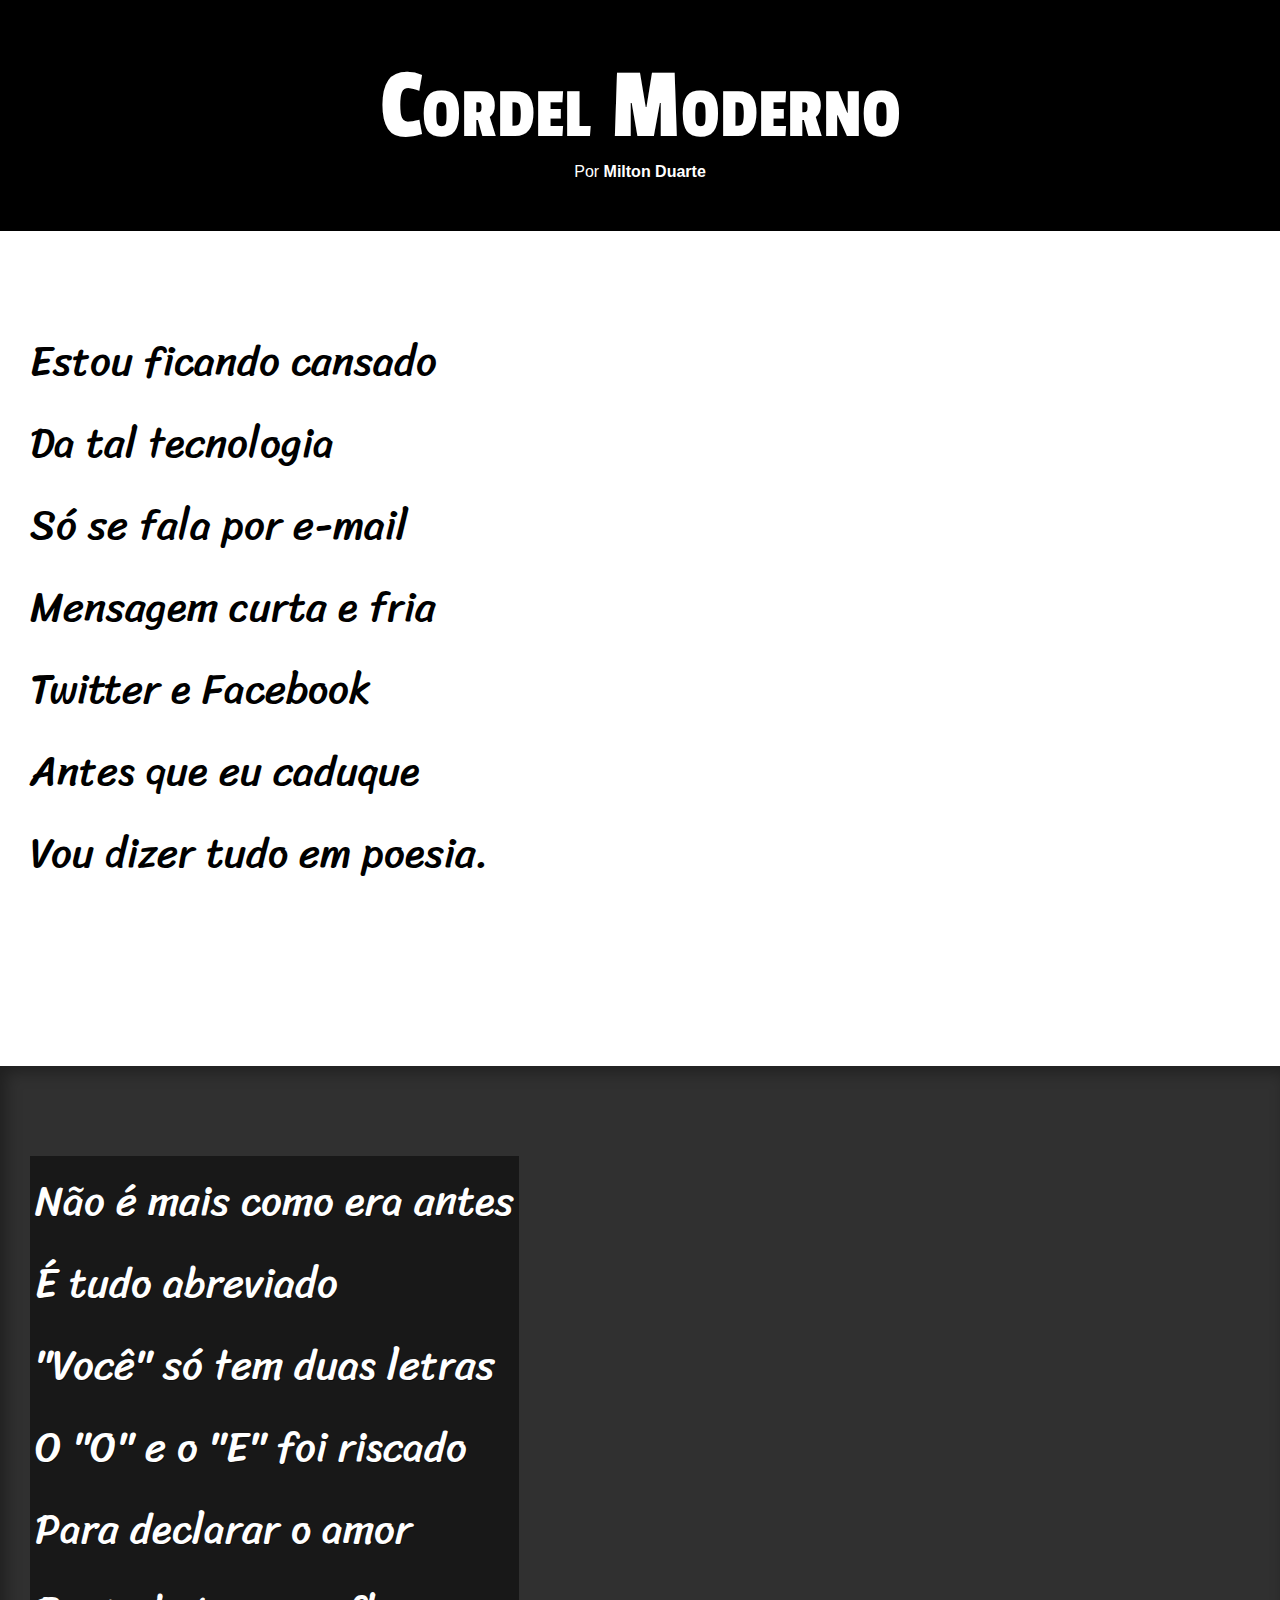
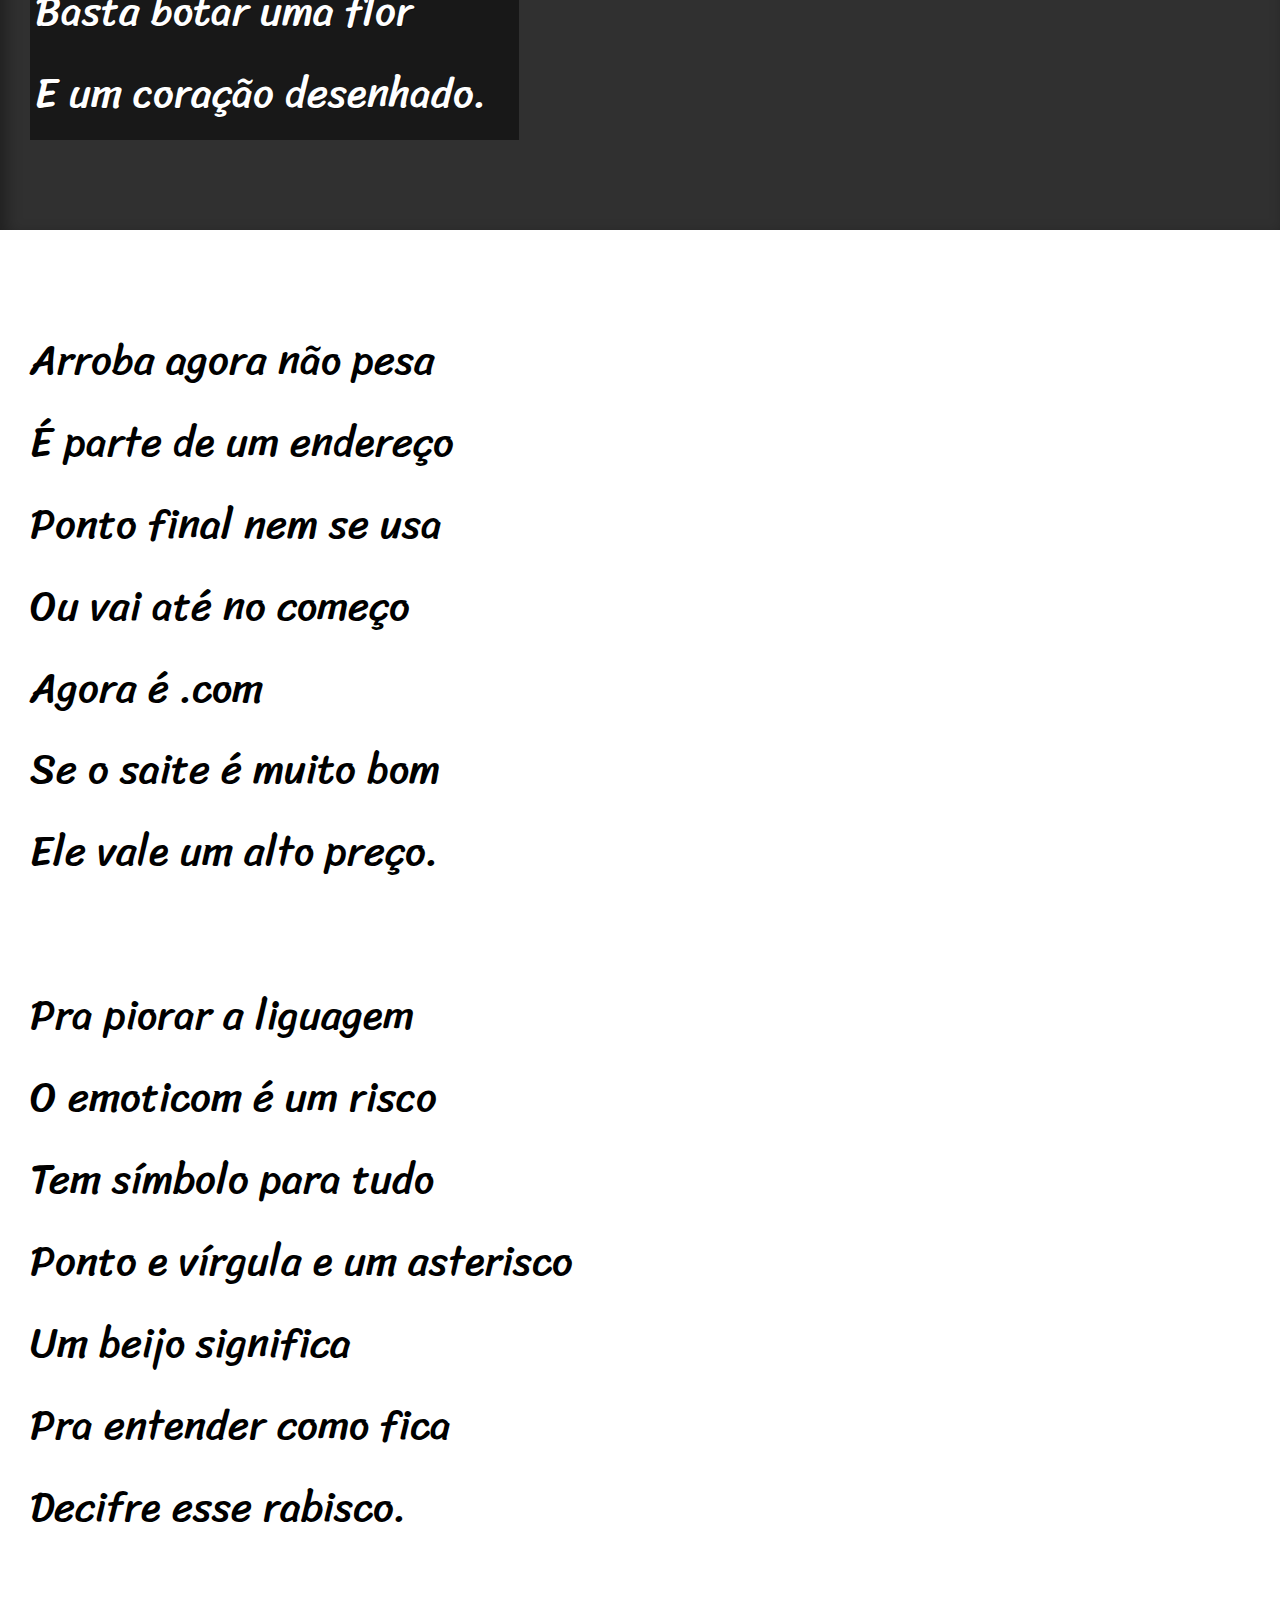
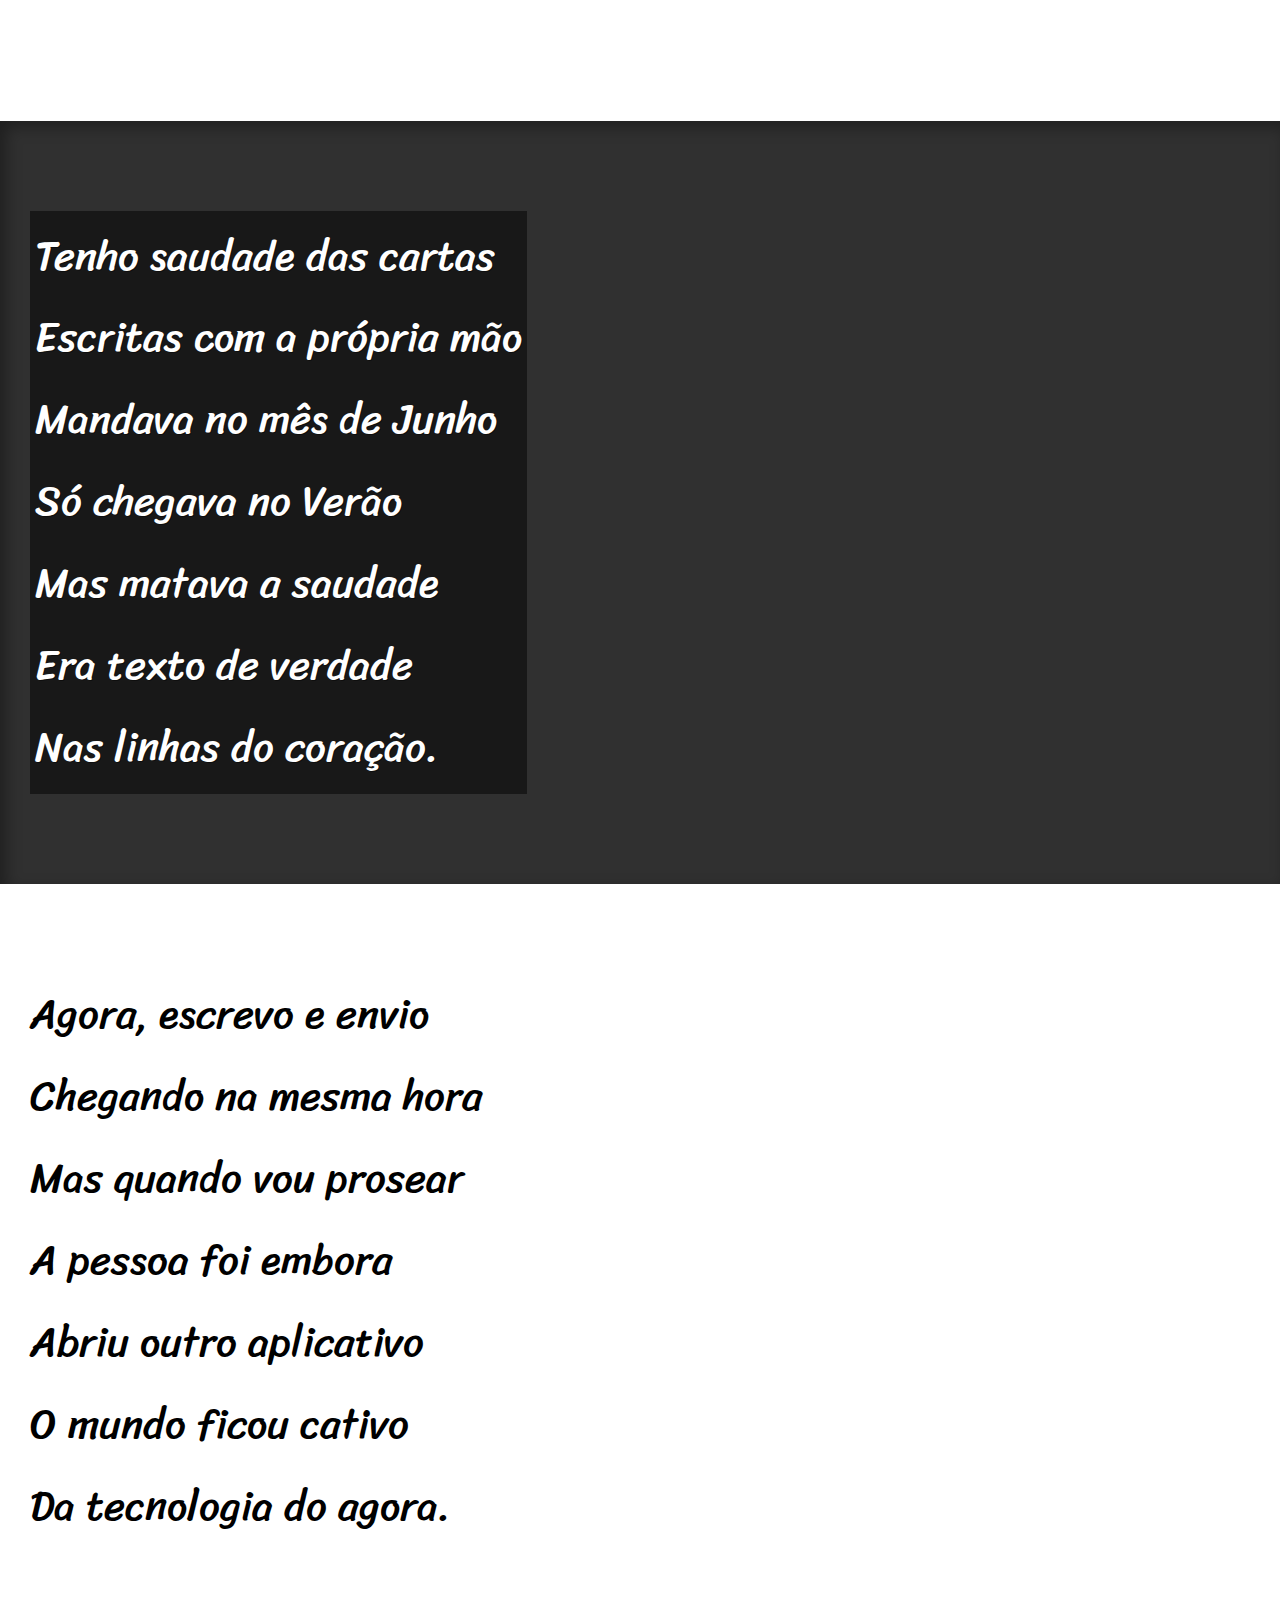
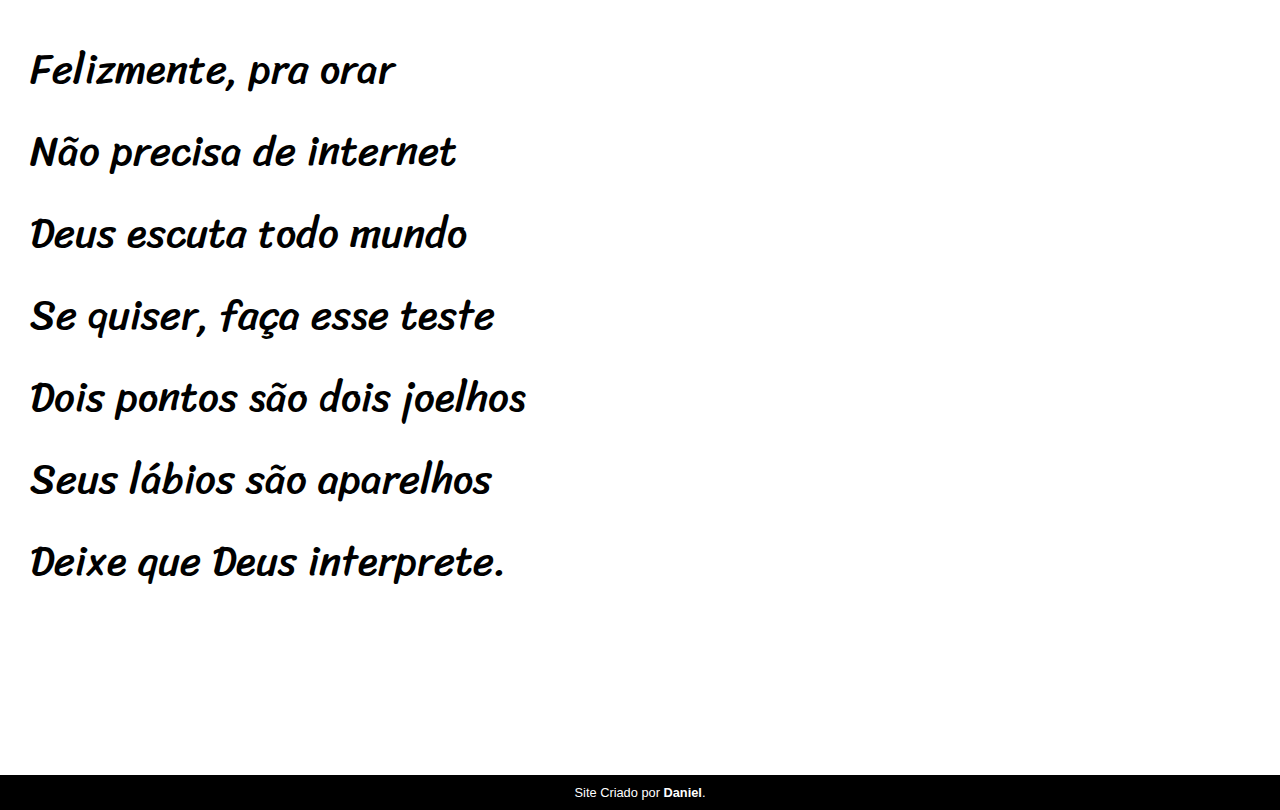
<file: desafio2-daniel/index.html>
<!DOCTYPE html>
<html lang="pt-br">
<head>
    <meta charset="UTF-8">
    <meta name="viewport" content="width=device-width, initial-scale=1.0">
    <title>Cordel Moderno</title>
    <link rel="stylesheet" href="estilo/style.css">
</head>
<body>
    <header>
        <h1>Cordel Moderno</h1>
        <p>Por <a href="https://www.recantodasletras.com.br/poesias/3186743" target="_blank">Milton Duarte</a></p>
    </header>

    <section class="normal">
        <p>
            Estou ficando cansado <br>
            Da tal tecnologia <br>
            Só se fala por e-mail <br>
            Mensagem curta e fria <br>
            Twitter e Facebook <br>
            Antes que eu caduque <br>
            Vou dizer tudo em poesia. 
        </p>
    </section>

    <section class="imagem" id="img01">
        <p>
            Não é mais como era antes <br>
            É tudo abreviado <br>
            "Você" só tem duas letras <br>
            O "O" e o "E" foi riscado <br>
            Para declarar o amor <br>
            Basta botar uma flor <br>
            E um coração desenhado.
        </p>
    </section>

    <section class="normal">
        <p>
            Arroba agora não pesa<br>
            É parte de um endereço<br>
            Ponto final nem se usa<br>
            Ou vai até no começo<br>
            Agora é .com<br>
            Se o saite é muito bom<br>
            Ele vale um alto preço.
        </p>

        <p>
            Pra piorar a liguagem<br>
            O emoticom é um risco<br>
            Tem símbolo para tudo<br>
            Ponto e vírgula e um asterisco<br>
            Um beijo significa<br>
            Pra entender como fica<br>
            Decifre esse rabisco.
        </p>
    </section>

    <section class="imagem" id="img02">
        <p>
            Tenho saudade das cartas<br>
            Escritas com a própria mão<br>
            Mandava no mês de Junho<br>
            Só chegava no Verão<br>
            Mas matava a saudade<br>
            Era texto de verdade<br>
            Nas linhas do coração.
        </p>
    </section>

    <section class="normal">
        <p>
            Agora, escrevo e envio<br>
            Chegando na mesma hora<br>
            Mas quando vou prosear<br>
            A pessoa foi embora<br>
            Abriu outro aplicativo<br>
            O mundo ficou cativo<br>
            Da tecnologia do agora.
        </p>

        <p>
            Felizmente, pra orar<br>
            Não precisa de internet<br>
            Deus escuta todo mundo<br>
            Se quiser, faça esse teste<br>
            Dois pontos são dois joelhos<br>
            Seus lábios são aparelhos<br>
            Deixe que Deus interprete.
        </p>
    </section>

    <footer>
        <p>Site Criado por <a href="https://github.com/danielturbino" target="_blank">Daniel</a>.</p>
    </footer>
</body>
</html>
</file>
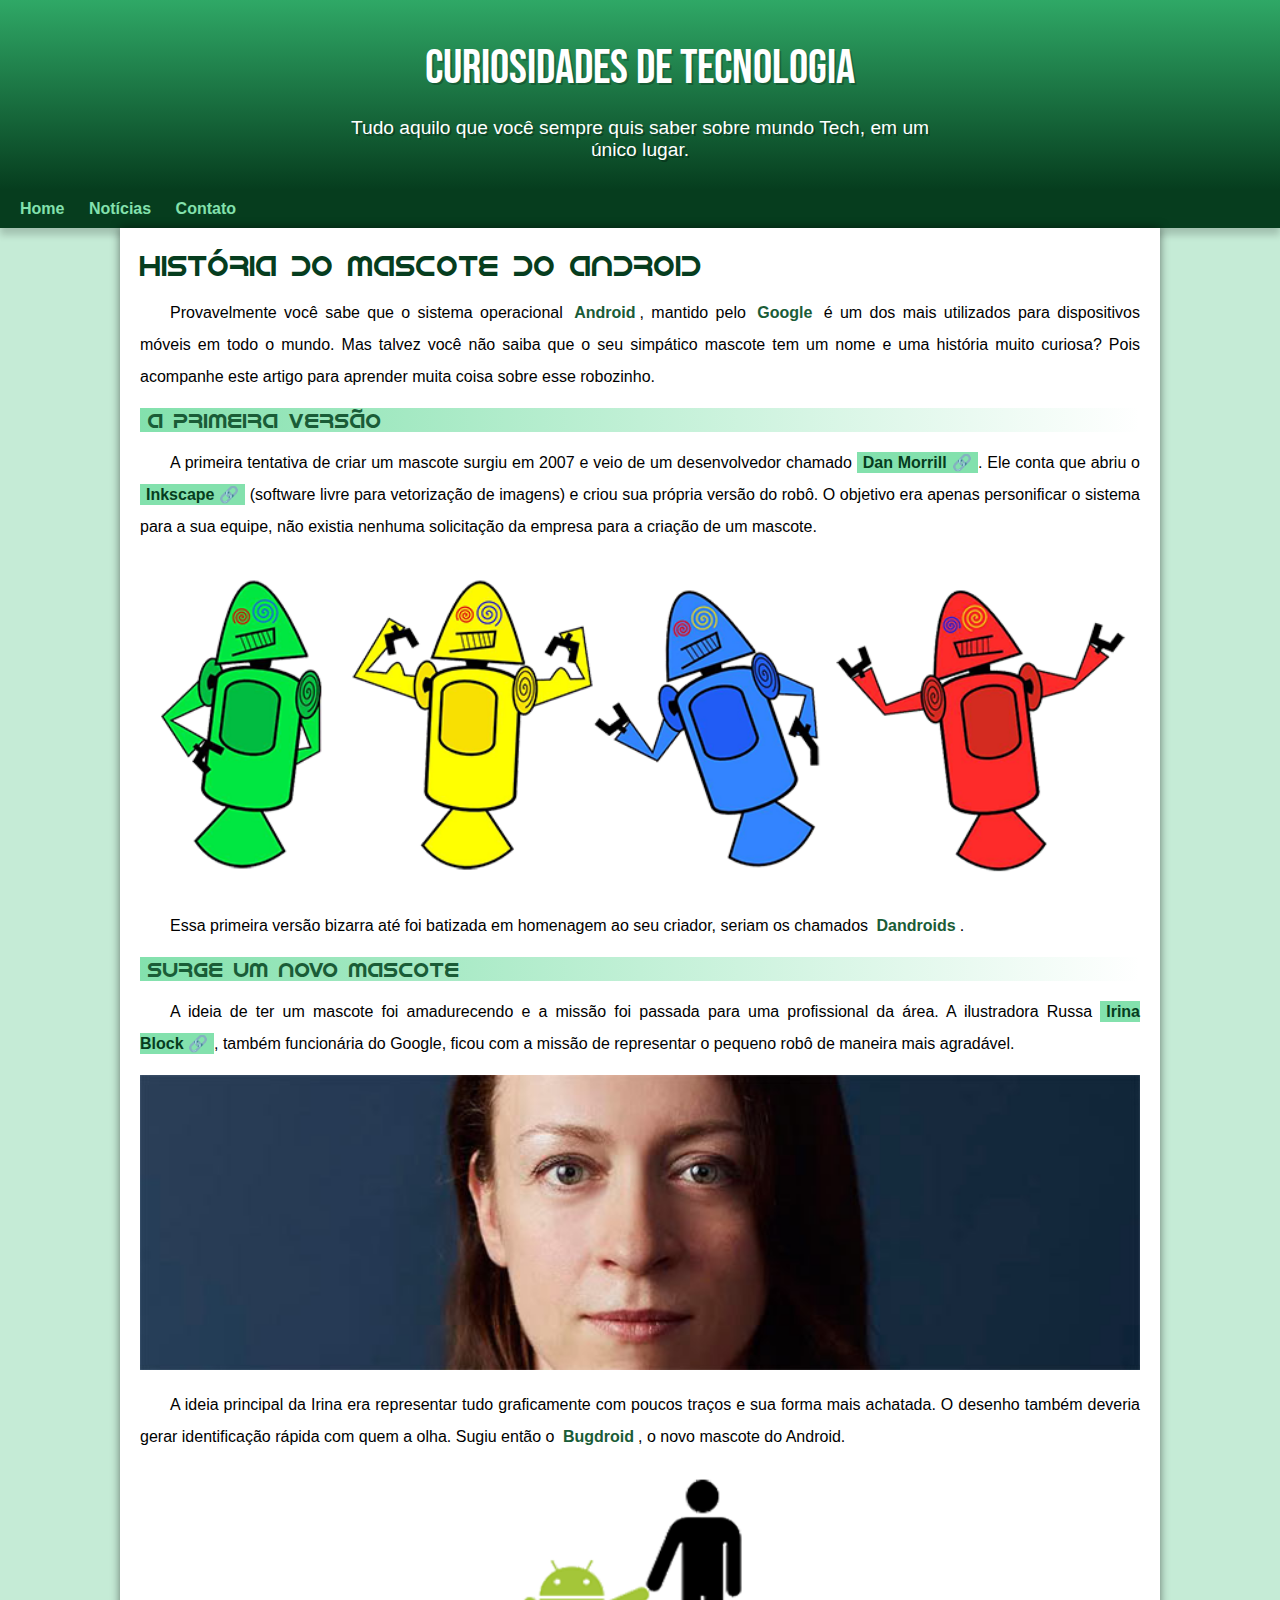
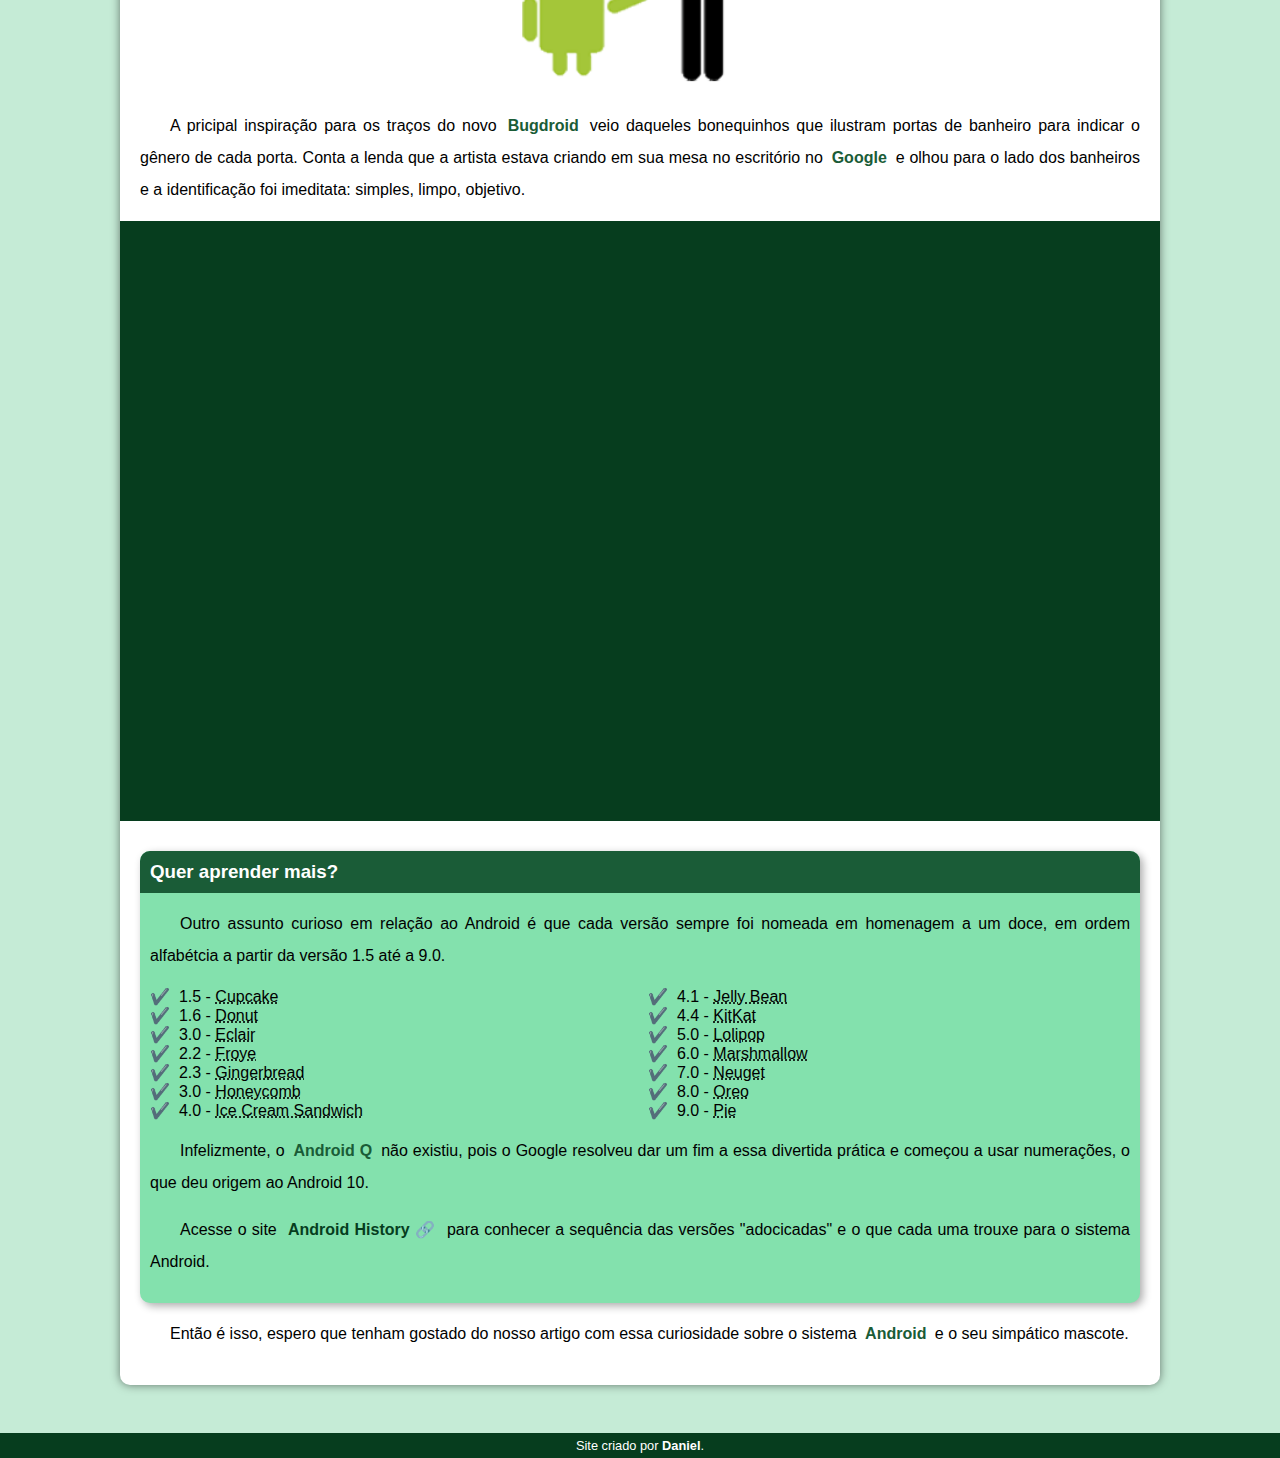
<file: desafio1-daniel/desafio.html>
<!DOCTYPE html>
<html lang="pt-br">
<head>
    <meta charset="UTF-8">
    <meta name="viewport" content="width=device-width, initial-scale=1.0">
    <title>Como surgiu o mascote do Android</title>
    <link rel="stylesheet" href="design.css">
    <link rel="shortcut icon" href="favicon.ico" type="image/x-icon">

</head>
<body>
    <header>
        <h1>CURIOSIDADES DE TECNOLOGIA</h1>
        <p>Tudo aquilo que você sempre quis saber sobre mundo Tech, em um único lugar.</p>
    </header>

    <nav>
        <a href="#">Home</a>
        <a href="#">Notícias</a>
        <a href="#">Contato</a>
    </nav>

    <main>
        <article>
            <h1>História do Mascote do Android</h1>

            <p>Provavelmente você sabe que o sistema operacional <strong>Android</strong>, mantido pelo <strong>Google</strong> é um dos mais utilizados para dispositivos móveis em todo o mundo. Mas talvez você não saiba que o seu simpático mascote tem um nome e uma história muito curiosa? Pois acompanhe este artigo para aprender muita coisa sobre esse robozinho.</p>

            <h2>A Primeira Versão</h2>
            <p>A primeira tentativa de criar um mascote surgiu em 2007 e veio de um desenvolvedor chamado <a href="https://androidcommunity.com/dan-morrill-shows-us-the-android-mascot-that-almost-was-20130103/" class="externo" target="_blank">Dan Morrill</a>. Ele conta que abriu o <a href="https://www.inkscape.org" class="externo" target="_blank">Inkscape</a> (software livre para vetorização de imagens) e criou sua própria versão do robô. O objetivo era apenas personificar o sistema para a sua equipe, não existia nenhuma solicitação da empresa para a criação de um mascote.</p>

            <picture>
                <source media="(max-width: 650px)" srcset="imagens/imagem2.png">
                <img src="imagens/imagem1.png" alt="Primerio Mascote">
            </picture>

            <p>Essa primeira versão bizarra até foi batizada em homenagem ao seu criador, seriam os chamados <strong>Dandroids</strong>.</p>

            <h2>Surge um Novo Mascote</h2>
            <p>A ideia de ter um mascote foi amadurecendo e a missão foi passada para uma profissional da área. A ilustradora Russa <a href="https://www.irinablok.com/" class="externo" target="_blank">Irina Block</a>, também funcionária do Google, ficou com a missão de representar o pequeno robô de maneira mais agradável.</p>

            <picture>
                <source media="(max-width: 650px)" srcset="imagens/irina-blok-pq.jpg">
                <img src="imagens/irina.jpg" alt="Irnina Block, criadora do Bugdroid">
            </picture>

            <p>A ideia principal da Irina era representar tudo graficamente com poucos traços e sua forma mais achatada. O desenho também deveria gerar identificação rápida com quem a olha. Sugiu então o <strong>Bugdroid</strong>, o novo mascote do Android. </p>
            
            <img src="imagens/bugdroid.png" class="pequena" alt="Bugdroid">

            <p>A pricipal inspiração para os traços do novo <strong>Bugdroid</strong> veio daqueles bonequinhos que ilustram portas de banheiro para indicar o gênero de cada porta. Conta a lenda que a artista estava criando em sua mesa no escritório no <strong>Google</strong> e olhou para o lado dos banheiros e a identificação foi imeditata: simples, limpo, objetivo.</p>

            <div class="video">
                <iframe width="700" height="315" src="https://www.youtube.com/embed/l2UDgpLz20M?si=mV-l7WK7715TdgNu" title="YouTube video player" frameborder="0" allow="accelerometer; autoplay; clipboard-write; encrypted-media; gyroscope; picture-in-picture; web-share" referrerpolicy="strict-origin-when-cross-origin" allowfullscreen></iframe>
            </div>
            
            <aside>
                <h3>Quer aprender mais?</h3>
                <p>Outro assunto curioso em relação ao Android é que cada versão sempre foi nomeada em homenagem a um doce, em ordem alfabétcia a partir da versão 1.5 até a 9.0.</p>

                <ul>
                    <li>1.5 - <abbr title="Bolo de Copo">Cupcake</abbr></li>
                    <li>1.6 - <abbr title="Rosquinha">Donut</abbr></li>
                    <li>3.0 - <abbr title="Bomba">Eclair</abbr></li>
                    <li>2.2 - <abbr title="Iogurte Gelado">Froye</abbr></li>
                    <li>2.3 - <abbr title="Biscoito de Gengibre">Gingerbread</abbr></li>
                    <li>3.0 - <abbr title="Favo de Mel">Honeycomb</abbr></li>
                    <li>4.0 - <abbr title="Sanduiche de Sorvete">Ice Cream Sandwich</abbr></li>
                    <li>4.1 - <abbr title="Jujuba">Jelly Bean</abbr></li>
                    <li>4.4 - <abbr title="KitKat">KitKat</abbr></li>
                    <li>5.0 - <abbr title="Pirulito">Lolipop</abbr></li>
                    <li>6.0 - <abbr title="Marshmallow">Marshmallow</abbr></li>
                    <li>7.0 - <abbr title="Torrone">Neuget</abbr></li>
                    <li>8.0 - <abbr title="Oreo">Oreo</abbr></li>
                    <li>9.0 - <abbr title="Torta">Pie</abbr></li>
                </ul>

                <p>Infelizmente, o <strong>Android Q</strong> não existiu, pois o Google resolveu dar um fim a essa divertida prática e começou a usar numerações, o que deu origem ao Android 10.</p>

                <p>Acesse o site <a href="https://www.android.com/intl/en_uk/history/" class="externo" target="_blank">Android History</a> para conhecer a sequência das versões "adocicadas" e o que cada uma trouxe para o sistema Android.</p>
            </aside>

            <p>Então é isso, espero que tenham gostado do nosso artigo com essa curiosidade sobre o sistema <strong>Android</strong> e o seu simpático mascote. </p>
        </article>
    </main>

    <br>
    <footer>
        <p>Site criado por <a href="https://github.com/danielturbino" target="_blank">Daniel</a>.</p>
    </footer>
</body>
</html>
</file>
<file: desafio2-daniel/estilo/style.css>
@charset "UTF-8";

@import url('https://fonts.googleapis.com/css2?family=Passion+One:wght@400;700;900&family=Sriracha&display=swap');
@import url('https://fonts.googleapis.com/css2?family=Sriracha&display=swap');

:root{
    --cor1: #000000;
    --cor2: #ffffff;
    --fonte-padrao: Verdana, Geneva, Tahoma, sans-serif;
    --fonte-texto: 'Sriracha', cursive;
    --fonte-destaque: 'Passion One', cursive;
}

*{
    margin: 0px;
    padding: 0px;
    font-size: 1em;
}

html, body{
    min-height: 100vh;
    background-color: darkgray;
    font-family: var(--fonte-padrao);
}

header{
    background-color: var(--cor1);
    text-align: center;
}

header > h1{
    color: var(--cor2);
    font-family: var(--fonte-destaque);
    font-weight: normal;
    padding-top: 50px;
    font-variant: small-caps;
    font-size: 8vw;
}

header > p{
    color: var(--cor2);
    font-family: var(--fonte-padrao);
    font-weight: normal;
    font-size: 1em;
    padding-bottom: 50px;
}

a{
    color: var(--cor2);
    text-decoration: none;
    font-weight: bolder;
    transition-duration: 0.5s;
}

a:hover{
    background-color: var(--cor2);
    color: var(--cor1);
} 

section{
    padding-top: 10vh;
    padding-bottom: 10vh;
    line-height: 2em;
    padding-left: 30px;
    font-family: var(--fonte-texto);
    font-size: 3.2vw;
}

section > p{
    padding-bottom: 2em;
}

section.normal{
    background-color: var(--cor2);
    color: var(--cor1);
}

section.imagem{
    background-color: rgb(48, 48, 48);
    color: var(--cor2);
    box-shadow: inset 6px 6px 15px 0px rgba(0, 0, 0, 0.349);
    background-size: cover;
    background-attachment: fixed;
}

section.imagem > p{
    display: inline-block;
    padding: 5px;
    background-color: rgba(0, 0, 0, 0.486);
    text-shadow: 1px 1px 0px rgba(0, 0, 0, 0.411);
}

section#img01{
    background-image: url('../imagens/background001.jpg');
    background-position: right center;
}

section#img02{
    background-image: url('../imagens/background002.jpg');
}

footer{
    background-color: var(--cor1);
    color: var(--cor2);
    text-align: center;
    padding: 10px;
    font-size: 0.8em;
}
</file>
<file: desafio1-daniel/design.css>
@charset "UTF-8";

@import url('https://fonts.googleapis.com/css2?family=Bebas+Neue&family=Kaushan+Script&display=swap');

@font-face {
    font-family: 'Android';
    src: url(fontes/idroid.otf) format('opentype');
    font-weight: normal;
}

:root{
    --cor0: #c5ebd6;
    --cor1: #83e1ad;
    --cor2: #3ddc84;
    --cor3: #2fa866;
    --cor4: #1a5c37;
    --cor5: #063d1e;

    --fonte-padrao: Arial, Verdana, Helvetica, sans-serif;
    --fonte-destaque: 'Bebas Neue', cursive;
    --fonte-android: 'Android', cursive;
}

*{
    margin: 0px;
    padding: 0px;
}

body{
    background-color: var(--cor0);
    font-family: var(--fonte-padrao);
}

a.externo::after{
    content: '\00A0\🔗';
}

header{
    background-image: linear-gradient(to bottom, var(--cor3), var(--cor5));
    min-height: 150px;
    text-align: center;
    padding-top: 40px;
}

header > h1{
    color: white;
    font-family: var(--fonte-destaque);
    font-weight: normal;
    font-size: 3em;
    margin-bottom: 20px;
    text-shadow: 2px 2px 0px rgba(0, 0, 0, 0.233);
}

header > p{
    font-family: var(--fonte-padrao);
    font-size: 1.2em;
    color: white;
    max-width: 600px;
    padding-right: 10px;
    padding-left: 10px;
    margin: auto;
    margin-bottom: 20px;
    text-shadow: 2px 2px 0px rgba(0, 0, 0, 0.295);
}

nav{
    background-color: var(--cor5);
    padding: 10px;
    box-shadow: 0px 7px 7px rgba(0, 0, 0, 0.178);
}

nav > a{
    color: var(--cor1);
    padding: 10px;
    border-radius: 5px;
    text-decoration: none;
    font-weight: bold;
    transition-duration: 0.5s;
}

nav a:hover{
    background-color: var(--cor3);
    color: var(--cor5);
}

main{
    min-width: 300px;
    max-width: 1000px;
    margin: auto;
    margin-bottom: 30px;
    padding: 20px;
    background-color: white;
    box-shadow: 0px 0px 10px rgba(0, 0, 0, 0.5);
    border-bottom-left-radius: 10px;
    border-bottom-right-radius: 10px;
}

main h1{
    color: var(--cor5);
    font-family:var(--fonte-android);
    font-weight: normal;
    font-size: 1.8em;
}

main h2{
    font-family: var(--fonte-android);
    color: var(--cor4);
    font-weight: normal;
    font-size: 1.3em;
    background-image: linear-gradient(to right, var(--cor1), transparent);
    text-indent: 8px;
}

main p{
    margin: 15px 0px;
    text-align: justify;
    text-indent: 30px;
    font-size: 1em;
    line-height: 2em;
}

main strong{
    color: var(--cor4);
    font-weight: bold;
    padding: 2px 4px;
}

main a{
    text-decoration: none;
    font-weight: bold;
    color: var(--cor5);
    background-color: var(--cor1);
    padding: 2px 6px;
}

mai a:hover{
    text-decoration: underline;
    color: var(--cor4);
}

main img{
    width: 100%;
}

main img.pequena{
    max-width: 350px;
    display: block;
    margin: auto;
}

div.video{
    background-color: var(--cor5);
    margin: 0px -20px 30px -20px;
    padding: 20px;
    padding-bottom: 58%;
    position: relative;
}

div.video > iframe{
    position: absolute;
    top: 5%;
    left: 5%;
    width: 90%;
    height: 90%;
}

aside{
    background-color: var(--cor1);
    padding: 10px;
    border-radius: 10px;
    box-shadow: 3px 3px 8px rgba(0, 0, 0, 0.329);
}

aside > h3{
    background-color: var(--cor4);
    color: white;
    padding: 10px;
    margin: -10px -10px 0px -10px;
    border-radius: 10px 10px 0px 0px;
}

aside > ul{
    list-style-type: "✔️\00A0\00A0";
    list-style-position: inside;
    columns: 2;
}

footer{
    background-color: var(--cor5);
    color: white;
    text-align: center;
    font-size: 0.8em;
    padding: 5px;
}

footer > p > a{
    color: white;
    font-weight: bolder;
    text-decoration: none;
}

footer a:hover{
    text-decoration: underline;
    color: var(--cor1);
}
</file>
